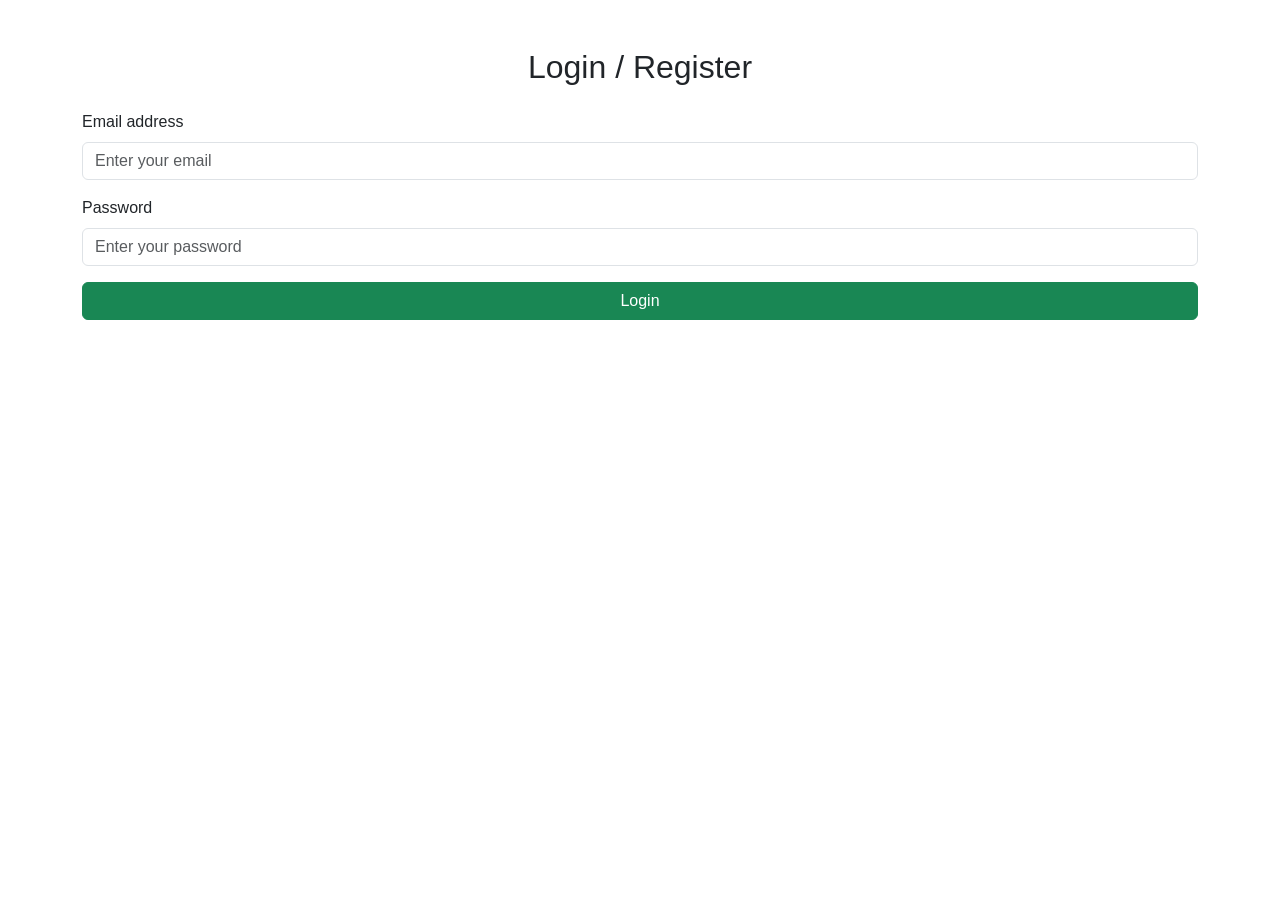
<file: login.html>
<!DOCTYPE html>
<html lang="en">
<head>
    <meta charset="UTF-8">
    <meta name="viewport" content="width=device-width, initial-scale=1.0">
    <title>Login - Grocery Store</title>
    <link href="https://cdn.jsdelivr.net/npm/bootstrap@5.3.0-alpha1/dist/css/bootstrap.min.css" rel="stylesheet">
    <link rel="stylesheet" href="style.css">
</head>
<body>
    <div class="container mt-5">
        <h2 class="text-center">Login / Register</h2>
        <form class="mt-4">
            <div class="mb-3">
                <label for="email" class="form-label">Email address</label>
                <input type="email" class="form-control" id="email" placeholder="Enter your email" required>
            </div>
            <div class="mb-3">
                <label for="password" class="form-label">Password</label>
                <input type="password" class="form-control" id="password" placeholder="Enter your password" required>
            </div>
            <div class="d-grid">
                <button type="submit" class="btn btn-success">Login</button>
            </div>
        </form>
    </div>
    <script src="https://cdn.jsdelivr.net/npm/bootstrap@5.3.0-alpha1/dist/js/bootstrap.bundle.min.js"></script>
</body>
</html>
</file>
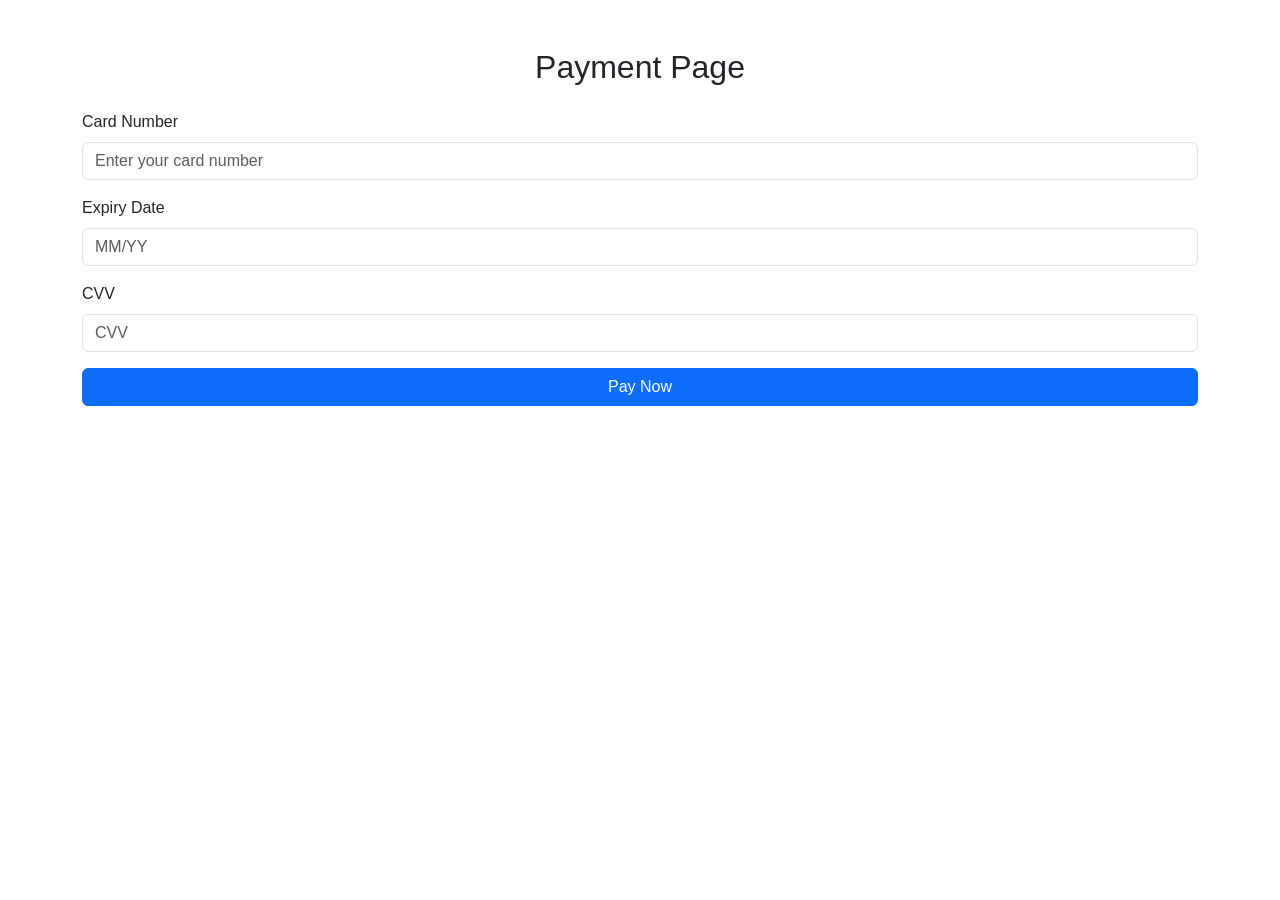
<file: payment.html>
<!DOCTYPE html>
<html lang="en">
<head>
    <meta charset="UTF-8">
    <meta name="viewport" content="width=device-width, initial-scale=1.0">
    <title>Payment - Grocery Store</title>
    <link href="https://cdn.jsdelivr.net/npm/bootstrap@5.3.0-alpha1/dist/css/bootstrap.min.css" rel="stylesheet">
    <link rel="stylesheet" href="style.css">
</head>
<body>
    <div class="container mt-5">
        <h2 class="text-center">Payment Page</h2>
        <form class="mt-4">
            <div class="mb-3">
                <label for="cardNumber" class="form-label">Card Number</label>
                <input type="text" class="form-control" id="cardNumber" placeholder="Enter your card number" required>
            </div>
            <div class="mb-3">
                <label for="expiryDate" class="form-label">Expiry Date</label>
                <input type="text" class="form-control" id="expiryDate" placeholder="MM/YY" required>
            </div>
            <div class="mb-3">
                <label for="cvv" class="form-label">CVV</label>
                <input type="password" class="form-control" id="cvv" placeholder="CVV" required>
            </div>
            <div class="d-grid">
                <button type="submit" class="btn btn-primary">Pay Now</button>
            </div>
        </form>
    </div>
</body>
</html>
</file>
<file: style.css>
body {
    font-family: 'Arial', sans-serif;
}
</file>
